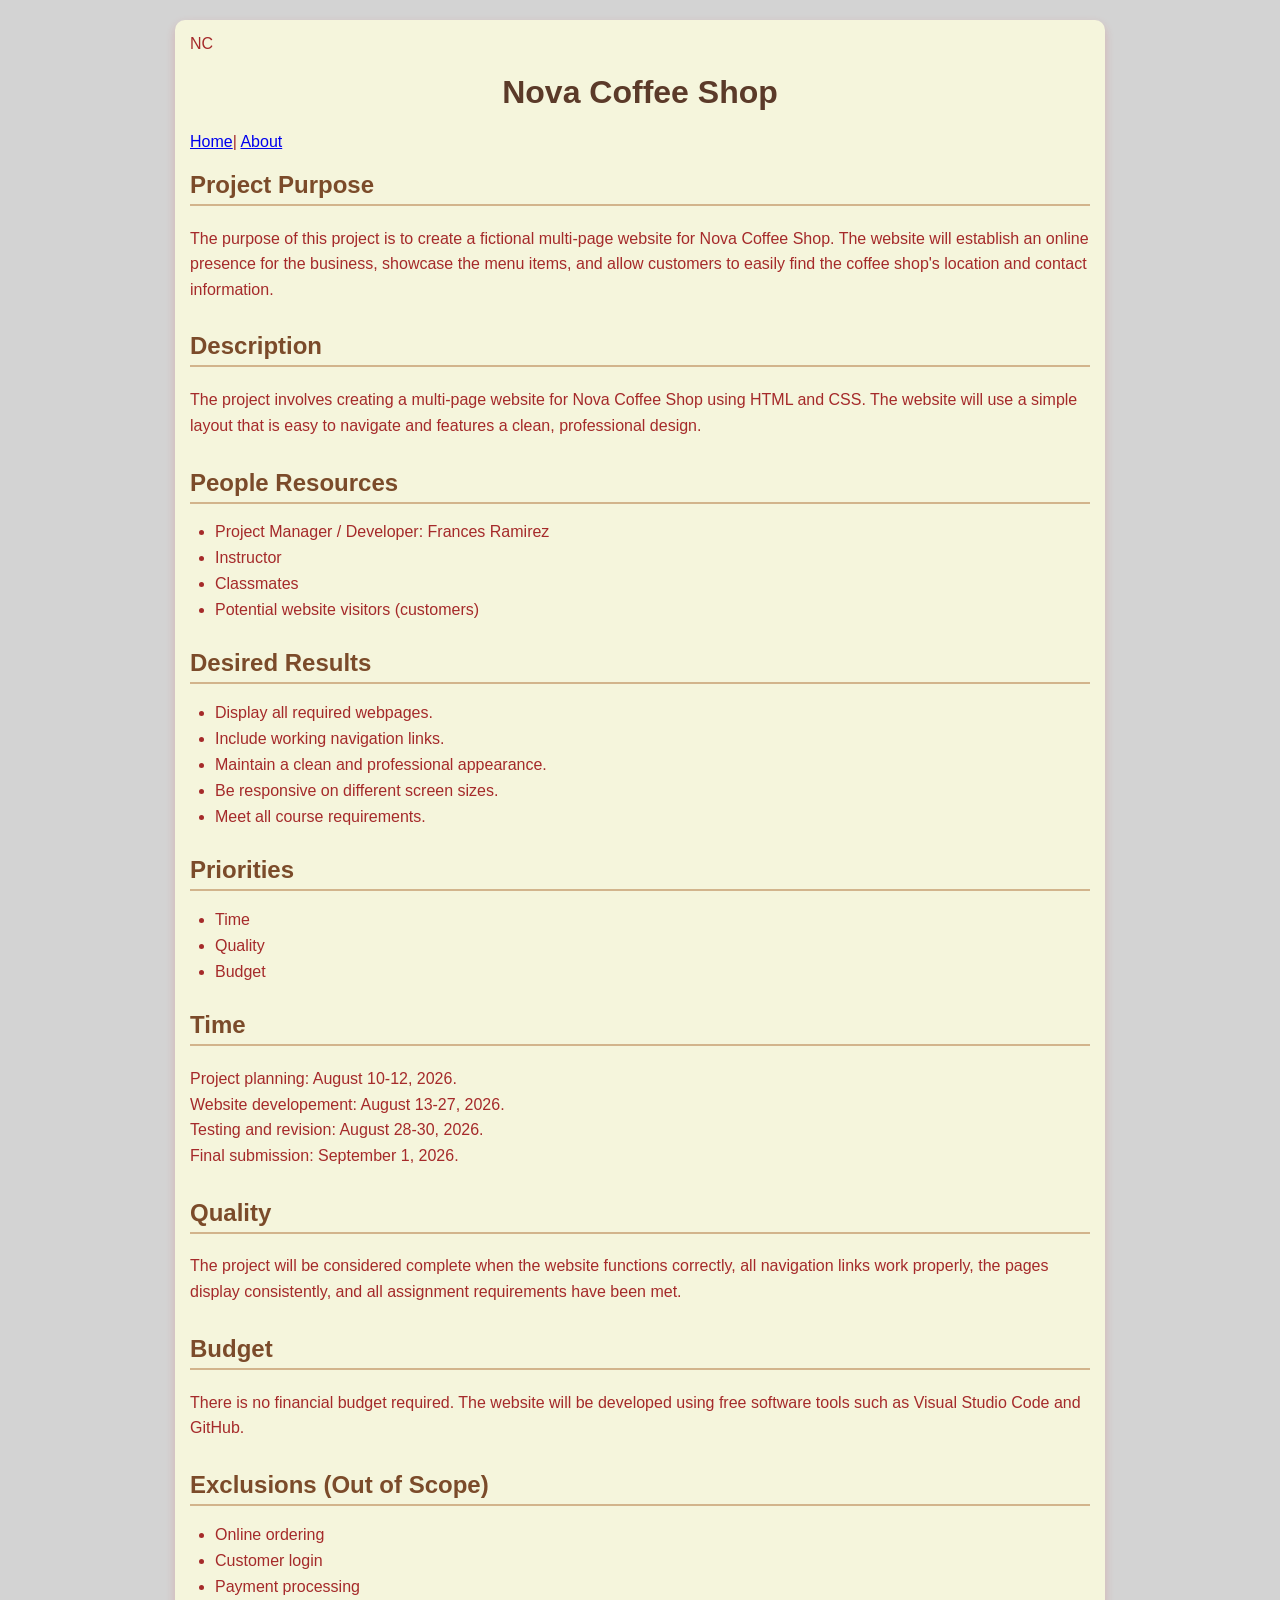
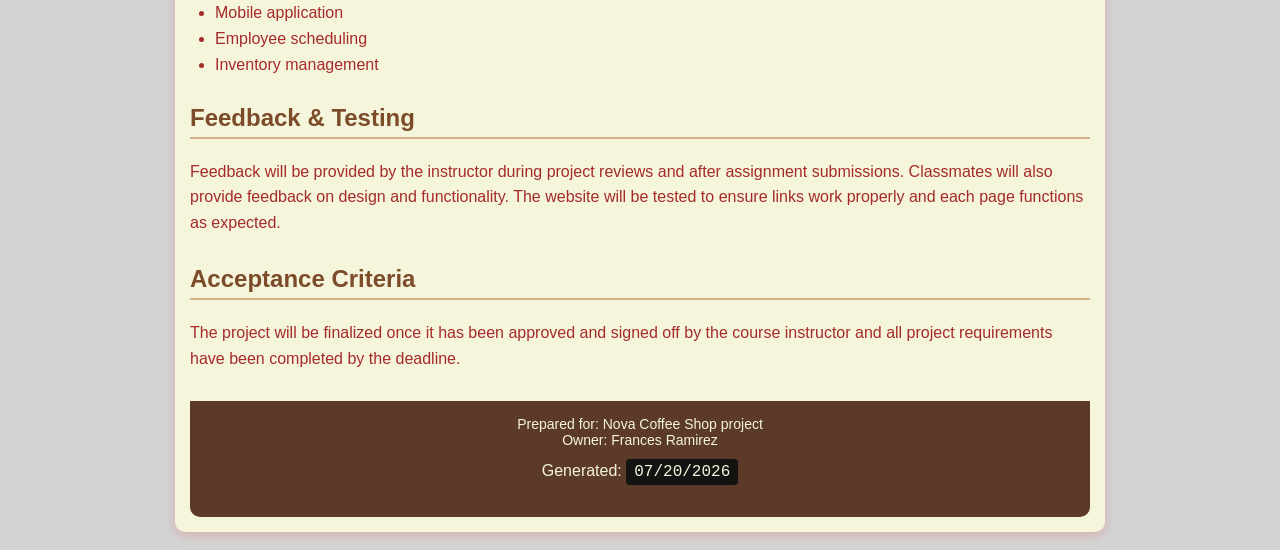
<file: index.html>
<!DOCTYPE html>
<html lang="en">
<head>
    <meta charset="UTF-8">
    <meta name="viewport" content="width=device-width, initial-scale=1.0">
    <title>Nova Coffee Shop</title>
    <link rel="stylesheet" href="style.css">
</head>
<body>
  <main>
    <div class="container">
        <header>
            <div class="brand">NC</div>
            <h1>Nova Coffee Shop</h1>
            <nav>
              <a href="index.html">Home</a>|
              <a href="about.html">About</a>
              </nav>  
                </ul>
            </nav>
        </header>
  <section>
     <h2>Project Purpose</h2>
    <p>The purpose of this project is to create a fictional multi-page website for Nova Coffee Shop. The website will establish an online presence for the business, showcase the menu items, and allow customers to easily find the coffee shop's location and contact information.</p>
  </section>

  <section>
    <h2>Description</h2>
    <p>The project involves creating a multi-page website for Nova Coffee Shop using HTML and CSS. The website will use a simple layout that is easy to navigate and features a clean, professional design.</p>
  </section>

  <section>
    <h2>People Resources</h2>
    <ul>
      <li>Project Manager / Developer: Frances Ramirez</li>
      <li>Instructor</li>
      <li>Classmates</li>
      <li>Potential website visitors (customers)</li>
    </ul>
  </section>

  <section>
    <h2>Desired Results</h2>
    <ul>
      <li>Display all required webpages.</li>
      <li>Include working navigation links.</li>
      <li>Maintain a clean and professional appearance.</li>
      <li>Be responsive on different screen sizes.</li>
      <li>Meet all course requirements.</li>
    </ul>
  </section>

  <section>
    <h2>Priorities</h2>
    <ul>
      <li>Time</li>
      <li>Quality</li>
      <li>Budget</li>
    </ul>
  </section>

  <section>
    <h2>Time</h2>
    <p>
      Project planning: August 10-12, 2026.<br>
      Website developement: August 13-27, 2026.<br>
      Testing and revision: August 28-30, 2026.<br>
      Final submission: September 1, 2026. 
    </p>
  </section>

  <section>
    <h2>Quality</h2>
    <p>The project will be considered complete when the website functions correctly, all navigation links work properly, the pages display consistently, and all assignment requirements have been met.</p>
  </section>

  <section>
    <h2>Budget</h2>
    <p>There is no financial budget required. The website will be developed using free software tools such as Visual Studio Code and GitHub.</p>
  </section>

  <section>
    <h2>Exclusions (Out of Scope)</h2>
    <ul>
      <li>Online ordering</li>
      <li>Customer login</li>
      <li>Payment processing</li>
      <li>Mobile application</li>
      <li>Employee scheduling</li>
      <li>Inventory management</li>
    </ul>
  </section>

  <section>
    <h2>Feedback &amp; Testing</h2>
    <p>Feedback will be provided by the instructor during project reviews and after assignment submissions. Classmates will also provide feedback on design and functionality. The website will be tested to ensure links work properly and each page functions as expected.</p>
  </section>

  <section>
    <h2>Acceptance Criteria</h2>
    <p>The project will be finalized once it has been approved and signed off by the course instructor and all project requirements have been completed by the deadline.</p>
  </section>

  <footer>
    <div class="meta">
      <div>Prepared for: Nova Coffee Shop project</div>
      <div>Owner: Frances Ramirez</div>
    </div>
    <p style="margin-top:10px">Generated: <code>07/20/2026</code></p>
  </footer>
</main>
</body>
</html>
</file>
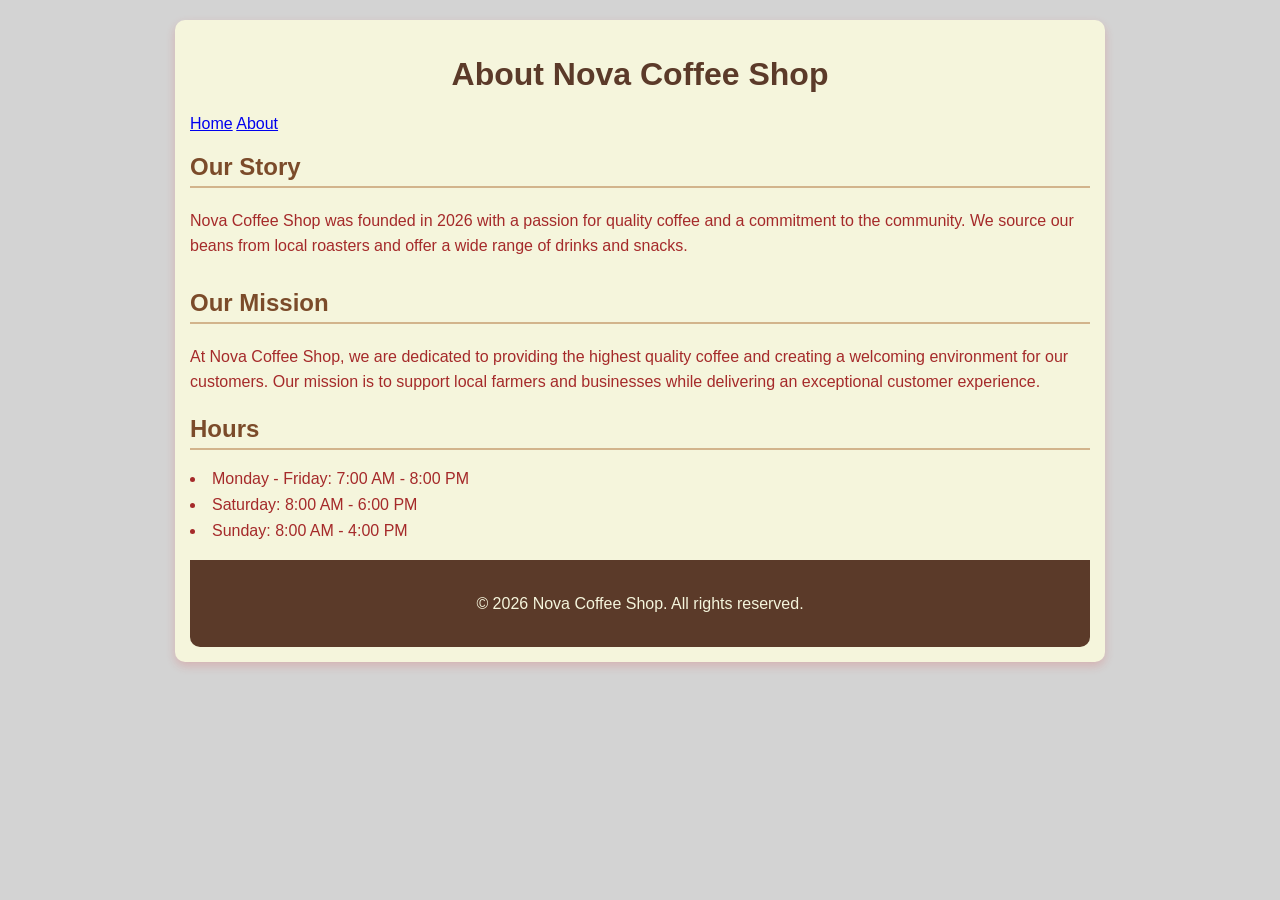
<file: about.html>
<!DOCTYPE html>
<html lang="en">
<head>
    <meta charset="UTF-8">
    <meta name="viewport" content="width=device-width, initial-scale=1.0">
    <title>About - Nova Coffee Shop</title>
    <link rel="stylesheet" href="style.css">
</head>
<body>

<main>
  <div class="container">
    <header>
      <h1>About Nova Coffee Shop</h1>
    <nav>
      <a href="index.html">Home</a>
      <a href="about.html">About</a>
      </nav>
      <header>
        <section>
          <h2>Our Story</h2>
          <p>Nova Coffee Shop was founded in 2026 with a passion for quality coffee and a commitment to the community. We source our beans from local roasters and offer a wide range of drinks and snacks.</p>
        </section>
        </section>
        <h2>Our Mission</h2>
        <p>At Nova Coffee Shop, we are dedicated to providing the highest quality coffee and creating a welcoming environment for our customers. Our mission is to support local farmers and businesses while delivering an exceptional customer experience.</p>  
      </section>
      <h2>Hours</h2>
      <li>Monday - Friday: 7:00 AM - 8:00 PM</li>
      <li>Saturday: 8:00 AM - 6:00 PM</li>
      <li>Sunday: 8:00 AM - 4:00 PM</li>
    </ul>
    </section>
    <footer>
      <p>&copy; 2026 Nova Coffee Shop. All rights reserved.</p>
    </footer>
    </header>
    <div>
    </main>
    </body>
</html>
</file>
<file: style.css>
body{
    font-family: Arial, Helvetica, sans-serif;
    background-color: lightgrey;
    color: brown;
    margin: 5px;
    padding: 5px;
}
main{
    width: 100%;
    max-width: 900px;
    margin: 10px auto;
    background-color: beige;
    padding: 15px;
    border-radius: 10px;
    box-shadow: 0 4px 10px rgba(218, 52, 52, 0.2);
}
h1{
    text-align: center;
    color: #5b3a29;
}
h2{
    color: #7b4b2a;
    border-bottom: 2px solid #d2b48c;
    padding-bottom: 5px;
}
p{
    line-height: 1.6;
    font-size: 16px;
}
ul{
    padding-left: 25px;
}
li{
    margin-bottom: 8px;
}
section{
    margin-bottom: 30px;
}
footer{
    text-align: center;
    margin-top: 20px;
    padding: 15px;
    background-color: #5b3a29;
    color: beige;
    border-radius: 0 0 10px 10px;
}
.meta{
    font-size: 14px;
}
code{
    background-color: rgb(19, 19, 17);
    padding: 4px 8px;
    border-radius: 4px;
}
</file>
